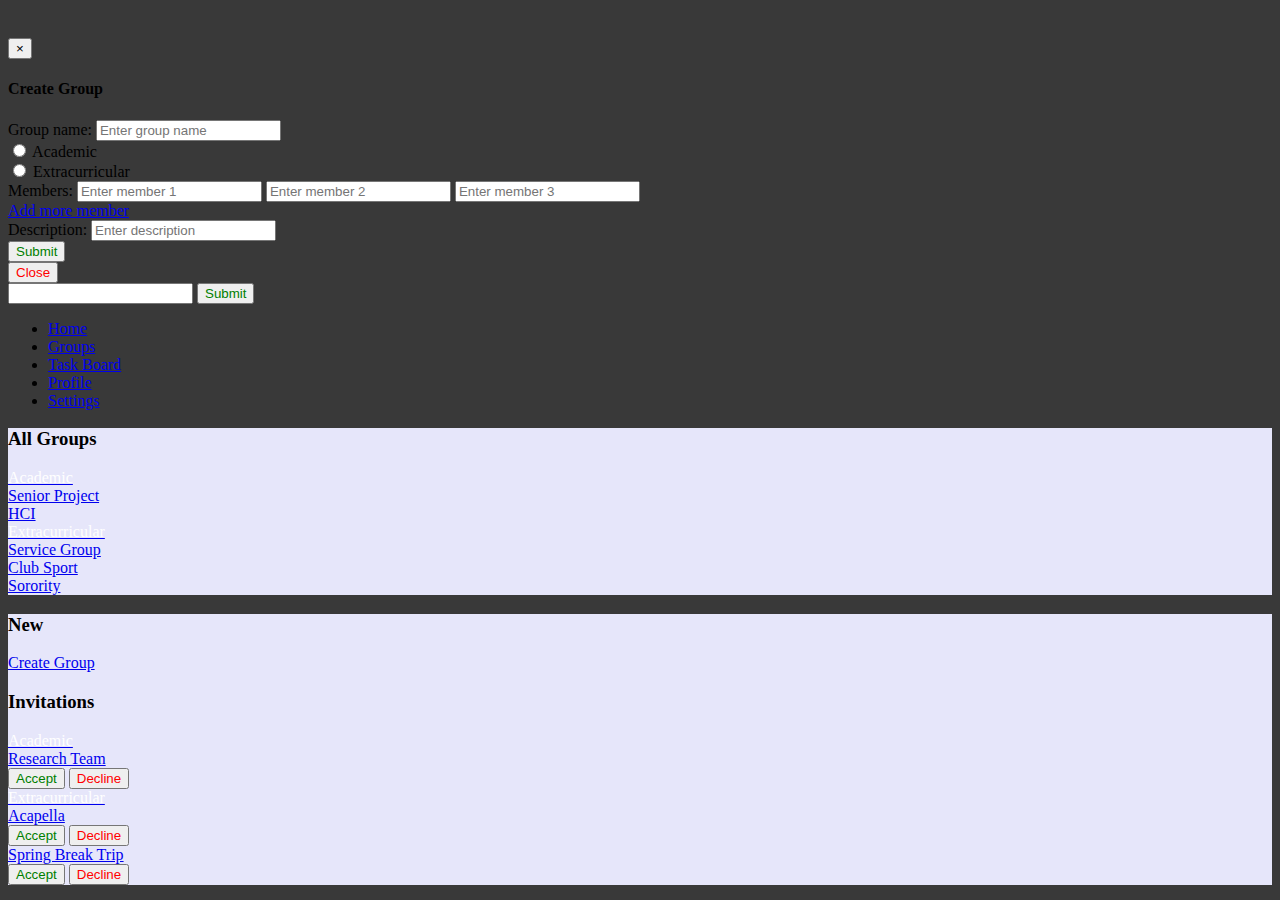
<file: goalpro-prototype-hci/groups.html>
<!DOCTYPE HTML> 
<html lang="en">

<head>
	<title> Groups </title>
	<!-- Latest compiled and minified CSS -->
	<meta charset="utf-8">
	<meta name="viewport" content="width=device-width, initial-scale=1">
	<link rel="stylesheet" href="https://maxcdn.bootstrapcdn.com/bootstrap/3.3.6/css/bootstrap.min.css" integrity="sha384-1q8mTJOASx8j1Au+a5WDVnPi2lkFfwwEAa8hDDdjZlpLegxhjVME1fgjWPGmkzs7" crossorigin="anonymous">
	<script src="https://ajax.googleapis.com/ajax/libs/jquery/1.12.0/jquery.min.js"></script>
	<script src="http://maxcdn.bootstrapcdn.com/bootstrap/3.3.6/js/bootstrap.min.js"></script>
	<script src="controller/function.js"></script>
	<link rel="stylesheet" href="css/core.css">
</head>


<body> 

  <!-- Modal/Pop up -->
  <div class="modal fade" id="myModal" role="dialog">
    <div class="modal-dialog">
    
      <!-- Modal/Pop up content-->
      <div class="modal-content">
        <div class="modal-header">
          <button type="button" class="close" data-dismiss="modal">&times;</button>
          <h4 class="modal-title">Create Group</h4>
        </div>
        <div class="modal-body">
		  <form role="form" id="form">
			<div class="form-group">
			  <label for="text">Group name:</label>
			  <input type="text" class="form-control" id="group" name="group" placeholder="Enter group name"><br>
			  <input type="radio" name="groupType" value="academic" id="academic"> Academic<br>
			  <input type="radio" name="groupType" value="extracurricular" id="extra"> Extracurricular<br>
			</div>
			<div class="form-group">
			  <label for="pwd">Members:</label>
			  <input type="text" class="form-control" id="member_1" placeholder="Enter member 1">
			  <input type="text" class="form-control" id="member_2" placeholder="Enter member 2">
			  <input type="text" class="form-control" id="member_3" placeholder="Enter member 3">
			  <div><a href="#myModal_2" data-toggle="modal" data-target="#myModal_2">Add more member </a><a href="#myModal_2" data-toggle="modal" data-target="#myModal_2"><font color="#337ab7"><span class="glyphicon glyphicon-plus-sign" aria-hidden="true"></span></font></a></div>
			</div>
			<div class="form-group">
			  <label for="text">Description:</label>
			  <input type="text" class="form-control" id="description" placeholder="Enter description">
			</div>
			<button type="button" class="btn btn-default" onclick="addNewGroup(); addNewDescription(); addNewMember();" data-dismiss="modal"><font color="green">Submit</font></button>
		  </form>
        </div>
        <div class="modal-footer">
          <button type="submit" class="btn btn-default" data-dismiss="modal"><font color="red">Close</font></button>
        </div>
      </div>
      
	  

			  
	  						
						<form id="form">
						  <input id="group" type="text" name="group">
						  <button type="button" onclick="addNewGroup()"><font color='green'> Submit</font></button>
						</form>
						
	  
	  
	  
	  
	  
	  
    </div>
  </div>



<nav class="navbar navbar-default navbar-fixed-top goalpronav">
	<div class="container">
		<ul class="nav nav-tabs">
		  <li role="presentation"><a href="index.html">Home</a></li>
		  <li role="presentation" class="active"><a href="#">Groups</a></li>
		  <li role="presentation"><a href="tasks.html">Task Board</a></li>
		  <li role="presentation"><a href="profile.html">Profile</a></li>
		  <li role="presentation"><a href="#">Settings</a></li>
		</ul>
	</div>
	<div class="container-fluid">
		<div class="row">
			<div class="col-sm-6" style="background-color:lavender;">
					<div class="col-sm-12" style="background-color:lavender;">
						<h3><font color="black">All Groups</font></h3>
						
						
						<!--<h1>hi</h1>-->
						<!--<input type="button" onclick="count_rabbits()" value="Count rabbits!"/>-->
						
						
						<div class="panel panel-primary">
						  <div class="panel-heading"><a data-toggle="collapse" data-parent="#accordion" href="#collapse1"><font color="white">Academic</font></a></div>
						  <div id="collapse1" class="panel-collapse collapse in">
							  <div class="panel-body"><a href="#">Senior Project</a></div>
							  <div class="panel-body"><a href="#">HCI</a></div>
							  <div class="panel-body" id = "newGroupAcademic"><a href="#"><font color="#337ab7"></font></a></div>
							  
						  </div>
						  <div class="panel-heading"><a data-toggle="collapse" data-parent="#accordion" href="#collapse2"><font color="white">Extracurricular</font></a></div>
						  <div id="collapse2" class="panel-collapse collapse in">
							  <div class="panel-body"><a href="#">Service Group</a></div>
							  <div class="panel-body"><a href="#">Club Sport</a></div>
							  <div class="panel-body"><a href="#">Sorority</a></div>
							  <div class="panel-body" id = "newGroupExtra"><a href="#"><font color="#337ab7"></font></a></div>
						  </div>
						</div>
					</div>
					
			</div>	
			<div class="col-sm-6" style="background-color:lavender;">	
				<div class="col-sm-12" style="background-color:lavender;">
					<h3><font color="black">New</font></h3>
					<div class="panel panel-primary">
						<div class="panel-body"><a href="#" data-toggle="modal" data-target="#myModal">Create Group </a><a href="#" data-toggle="modal" data-target="#myModal"><font color="#337ab7"><span class="glyphicon glyphicon-plus-sign" aria-hidden="true"></span></font></a></div>
					</div>
					<h3><font color="black">Invitations</font></h3>
					<div class="panel panel-primary">
						  <div class="panel-heading"><a data-toggle="collapse" data-parent="#accordion" href="#collapse3"><font color="white">Academic</font></a></div>
						  <div id="collapse3" class="panel-collapse collapse in">
							<div class="panel-body" id="researchTeam"><a href="#">Research Team</a>
								<div>
								  <button type="submit" class="btn btn-default" onclick="addResearchTeamGroup(); hide('researchTeam');"><font color='green'><span class="glyphicon glyphicon-ok" aria-hidden="true"></span> Accept</font></button>
								  <button type="submit" class="btn btn-default"  onclick="hide('researchTeam');"><font color='red'><span class="glyphicon glyphicon-remove" aria-hidden="true"></span> Decline</font></button>
								</div>
							</div>
						  </div>	
						  <div class="panel-heading"><a data-toggle="collapse" data-parent="#accordion" href="#collapse4"><font color="white">Extracurricular</font></a></div>
						  <div id="collapse4" class="panel-collapse collapse in">
							  <div class="panel-body" id="acapella"><a href="#">Acapella</a>
								<div>
								  <button type="submit" class="btn btn-default " onclick="addAcapellaGroup(); hide('acapella');"><font color='green'><span class="glyphicon glyphicon-ok" aria-hidden="true"></span> Accept</font></button>
								  <button type="submit" class="btn btn-default"  onclick="hide('acapella');"><font color='red'><span class="glyphicon glyphicon-remove" aria-hidden="true"></span> Decline<font></button>
								</div>
							  </div>	
							  <div class="panel-body" id="springBreakTrip"><a href="#">Spring Break Trip</a>
								<div>
								  <button type="submit" class="btn btn-default" onclick="addSpringBreakTripGroup(); hide('springBreakTrip');"><font color='green'><span class="glyphicon glyphicon-ok" aria-hidden="true"></span> Accept</font></button>
								  <button type="submit" class="btn btn-default" onclick="hide('springBreakTrip');"><font color='red'><span class="glyphicon glyphicon-remove" aria-hidden="true" ></span> Decline<font></button>
								</div>
							  </div>
						  </div>	  
					</div>
				</div>
			</div>
		</div>		
	</div>
</nav>
</body>
</html>
</file>
<file: goalpro-prototype-hci/css/core.css>
/* core css file for the goalpro app */

body {
	background-color: #393939;
	padding-top: 30px;
}

img {
	max-width: 100%;
}

.gp-head {
	background-color: #f8f8f8;
	color: #393939; 
	padding-top: 1px;
	padding-left: 10px;
}

.panel-red {
	background-color: #dd5151;
}

.panel-yellow {
	background-color: #e9ea90
}

.panel-gray {
	background-color: #c1c1b8
}

.panel-green {
	background-color: #799758
}

.graphImg {
	max-width: 75%;
	max-height: 100%;
}
</file>
